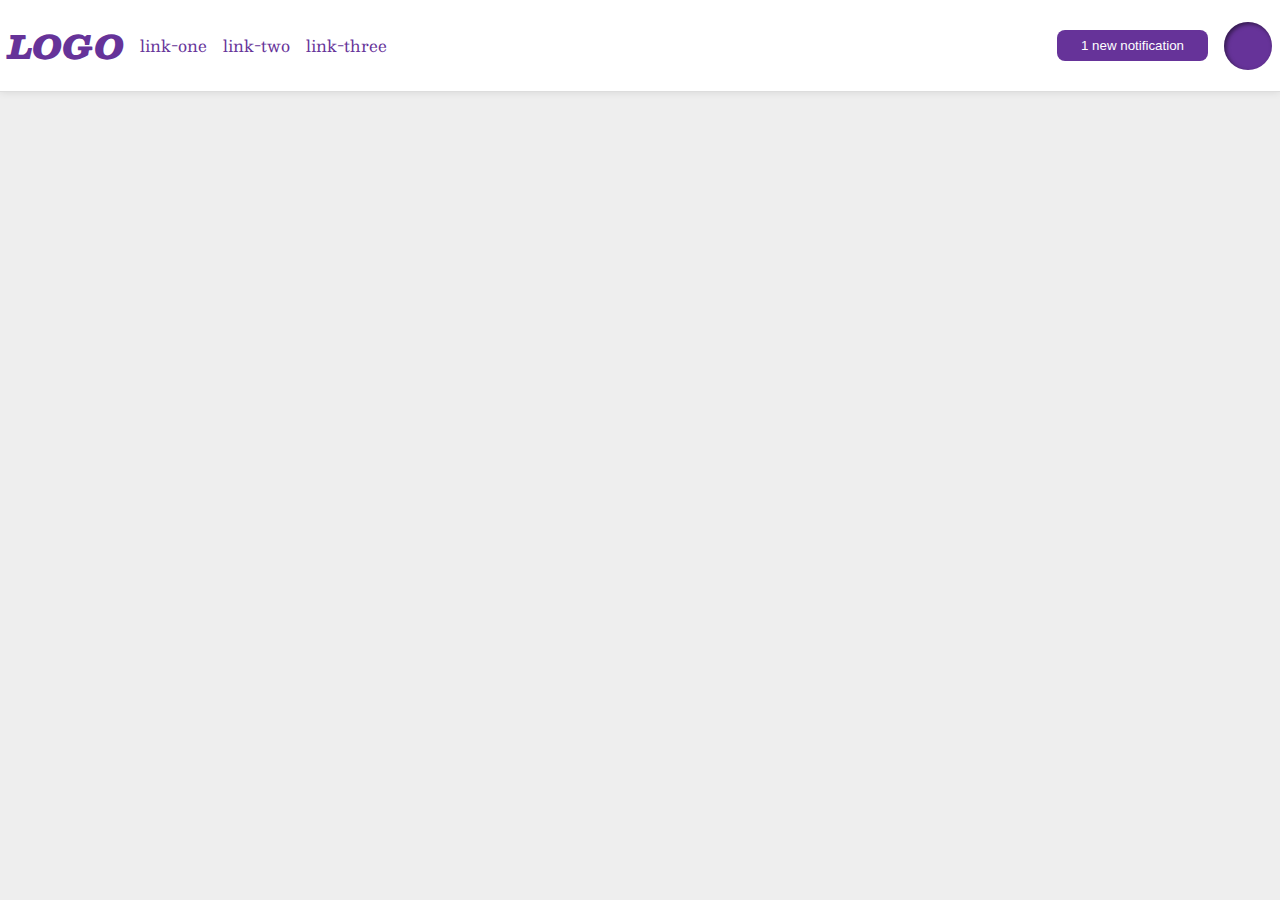
<file: flex/03-flex-header-2/index.html>
<!DOCTYPE html>
<html lang="en">
  <head>
    <meta charset="UTF-8">
    <meta http-equiv="X-UA-Compatible" content="IE=edge">
    <meta name="viewport" content="width=device-width, initial-scale=1.0">
    <title>Flex Header 2</title>
    <link rel="stylesheet" href="style.css">
  </head>
  <body>
    <div class="header">

      <div class="left-side">
        <div class="logo">
          LOGO
        </div>
        <ul class="links">
          <li><a href="google.com">link-one</a></li>
          <li><a href="google.com">link-two</a></li>
          <li><a href="google.com">link-three</a></li>
        </ul>
      </div>

      <div class="right-side">
        <button class="notifications">
          1 new notification
        </button>
        <div class="profile-image"></div>
      </div>
      
    </div>
  </body>
</html>
</file>
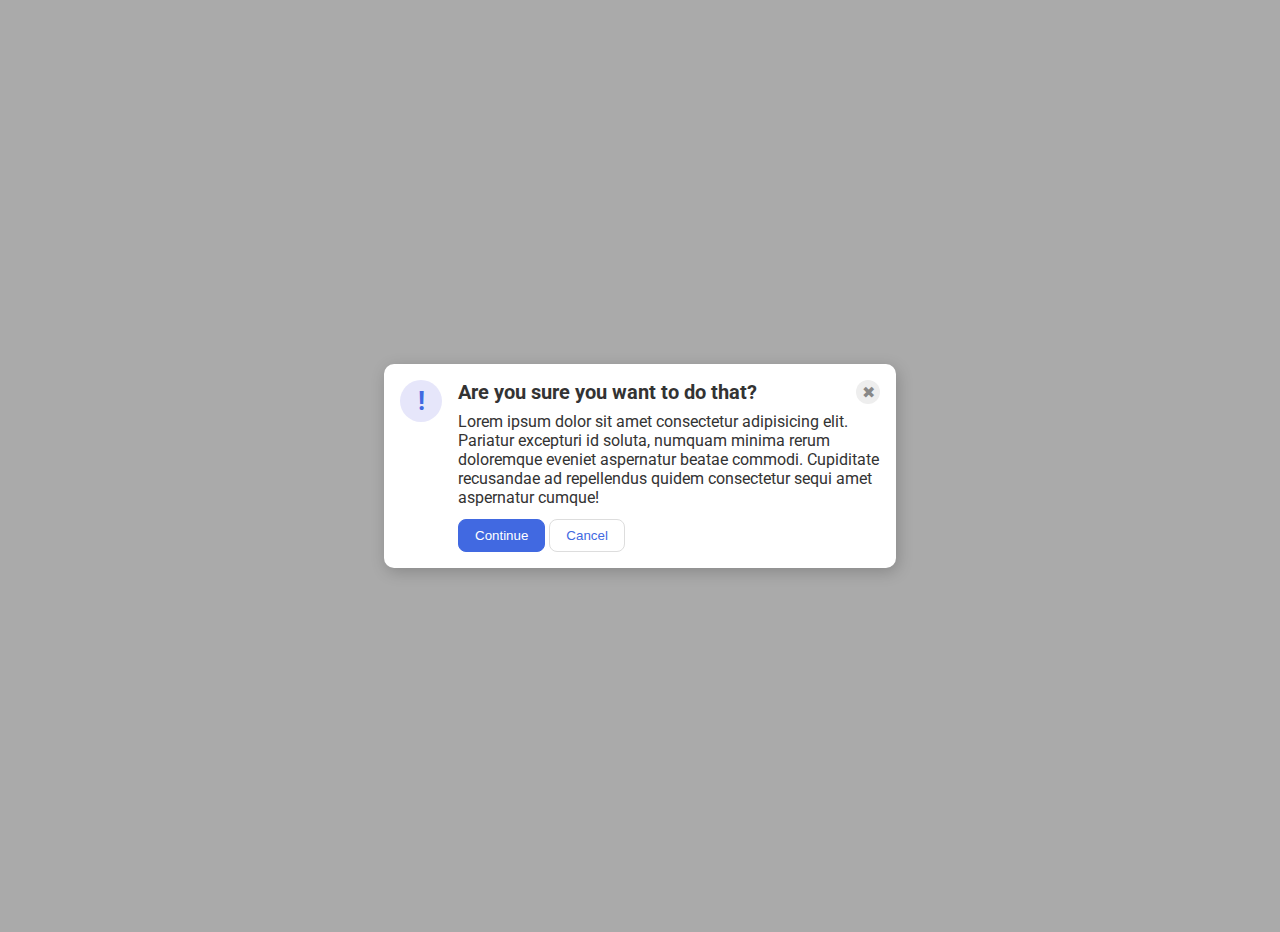
<file: flex/05-flex-modal/index.html>
<!DOCTYPE html>
<html lang="en">
  <head>
    <meta charset="UTF-8">
    <meta http-equiv="X-UA-Compatible" content="IE=edge">
    <meta name="viewport" content="width=device-width, initial-scale=1.0">
    <link rel="stylesheet" href="style.css">
    <title>Modal</title>
  </head>
  <body>
    <div class="modal">
      <div class="icon-container">
        <div class="icon">!</div>
      </div>
      
      <div class="content">
        <div class="top">
          <div class="header"><strong>Are you sure you want to do that?</strong></div>
          <div class="close-button">✖</div>
        </div>
        
        <div class="bottom">
          <div class="text">Lorem ipsum dolor sit amet consectetur adipisicing elit. Pariatur excepturi id soluta, numquam minima rerum doloremque eveniet aspernatur beatae commodi. Cupiditate recusandae ad repellendus quidem consectetur sequi amet aspernatur cumque!</div>
          <button class="continue">Continue</button>
          <button class="cancel">Cancel</button>
        </div>
      </div>
      
    </div>
  </body>
</html>
</file>
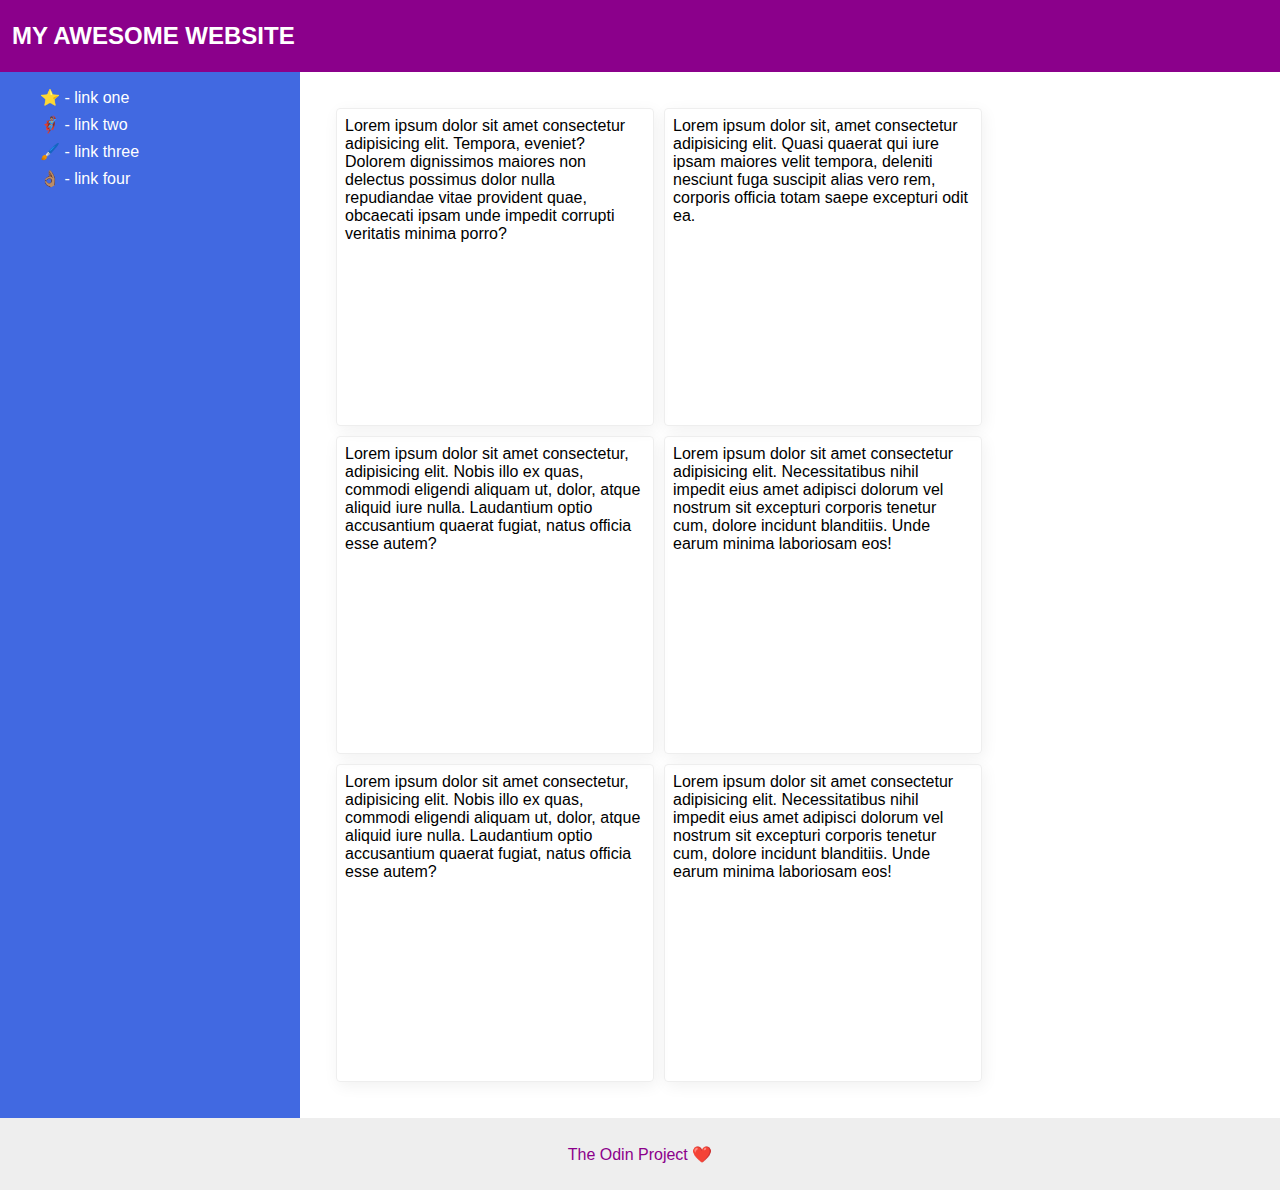
<file: flex/07-flex-layout-2/index.html>
<!DOCTYPE html>
<html lang="en">
  <head>
    <meta charset="UTF-8">
    <meta http-equiv="X-UA-Compatible" content="IE=edge">
    <meta name="viewport" content="width=device-width, initial-scale=1.0">
    <title>The Holy Grail</title>
    <link rel="stylesheet" href="style.css">
  </head>
  <body>
    <div class="header">
      <div class="header-text">MY AWESOME WEBSITE</div>
    </div>
    
    <div class="content">
      
      <div class="sidebar">
        <ul>
          <li><a href="#">⭐ - link one</a></li>
          <li><a href="#">🦸🏽‍♂️ - link two</a></li>
          <li><a href="#">🖌️ - link three</a></li>
          <li><a href="#">👌🏽 - link four</a></li>
        </ul>
      </div>
  
      <div class="cards">
        <div class="card">Lorem ipsum dolor sit amet consectetur adipisicing elit. Tempora, eveniet? Dolorem dignissimos maiores non delectus possimus dolor nulla repudiandae vitae provident quae, obcaecati ipsam unde impedit corrupti veritatis minima porro?</div>
        <div class="card">Lorem ipsum dolor sit, amet consectetur adipisicing elit. Quasi quaerat qui iure ipsam maiores velit tempora, deleniti nesciunt fuga suscipit alias vero rem, corporis officia totam saepe excepturi odit ea.</div>
        <div class="card">Lorem ipsum dolor sit amet consectetur, adipisicing elit. Nobis illo ex quas, commodi eligendi aliquam ut, dolor, atque aliquid iure nulla. Laudantium optio accusantium quaerat fugiat, natus officia esse autem?</div>
        <div class="card">Lorem ipsum dolor sit amet consectetur adipisicing elit. Necessitatibus nihil impedit eius amet adipisci dolorum vel nostrum sit excepturi corporis tenetur cum, dolore incidunt blanditiis. Unde earum minima laboriosam eos!</div>
        <div class="card">Lorem ipsum dolor sit amet consectetur, adipisicing elit. Nobis illo ex quas, commodi eligendi aliquam ut, dolor, atque aliquid iure nulla. Laudantium optio accusantium quaerat fugiat, natus officia esse autem?</div>
        <div class="card">Lorem ipsum dolor sit amet consectetur adipisicing elit. Necessitatibus nihil impedit eius amet adipisci dolorum vel nostrum sit excepturi corporis tenetur cum, dolore incidunt blanditiis. Unde earum minima laboriosam eos!</div>
      </div>
    </div>
    
    <div class="footer">
      The Odin Project ❤️
    </div>
  </body>
</html>
</file>
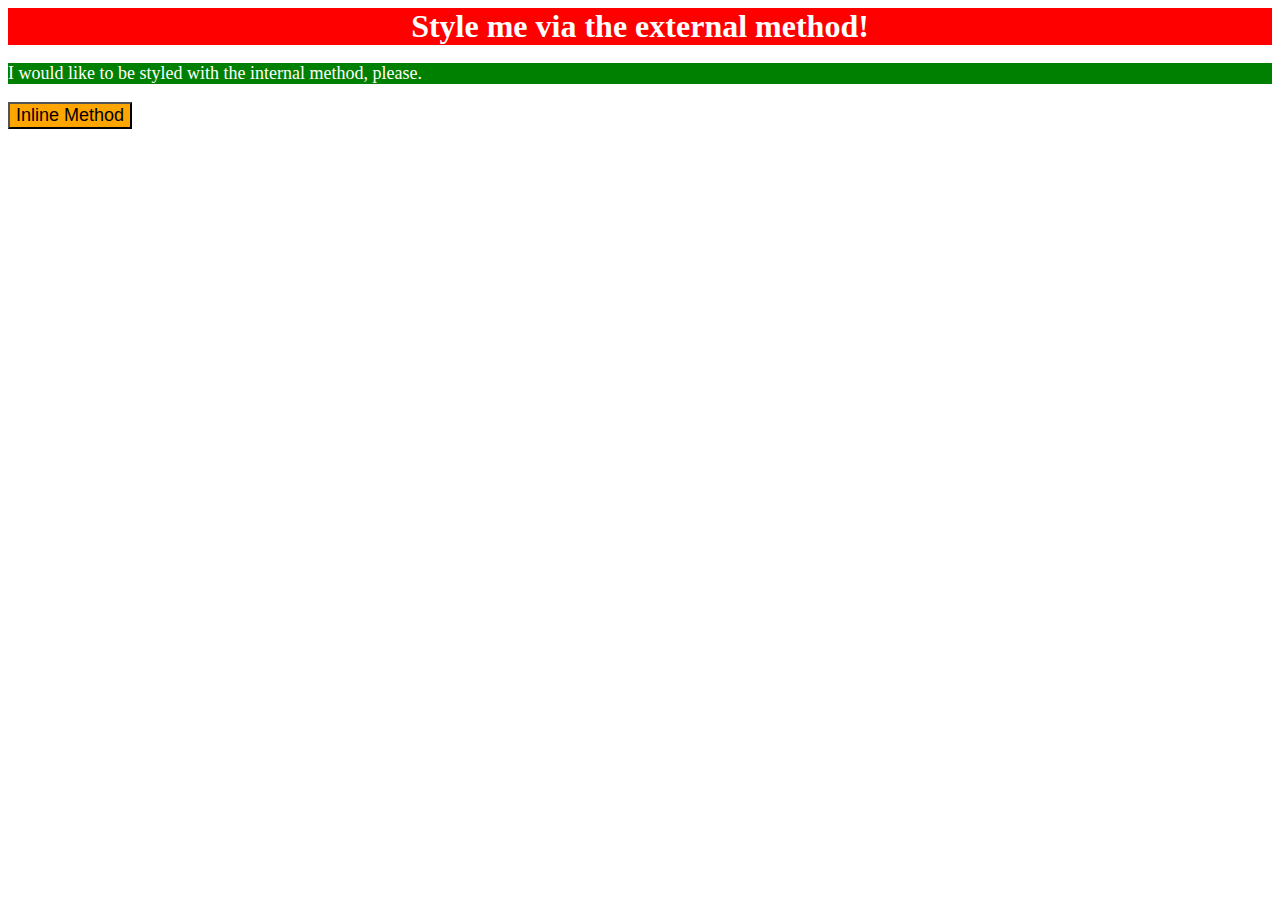
<file: foundations/01-css-methods/index.html>
<!DOCTYPE html>
<html lang="en">
  <head>
    <meta charset="UTF-8">
    <meta http-equiv="X-UA-Compatible" content="IE=edge">
    <meta name="viewport" content="width=device-width, initial-scale=1.0">
    <title>Methods for Adding CSS</title>

    <link rel="stylesheet" href="styles.css">
    <style>
      p {
        background-color: green;
        color: white;
        font-size: 18px;
      }
    </style>

  </head>
  <body>
    <div>Style me via the external method!</div>
    <p>I would like to be styled with the internal method, please.</p>
    <button style="background-color: orange; font-size: 18px">Inline Method</button>
  </body>
</html>
</file>
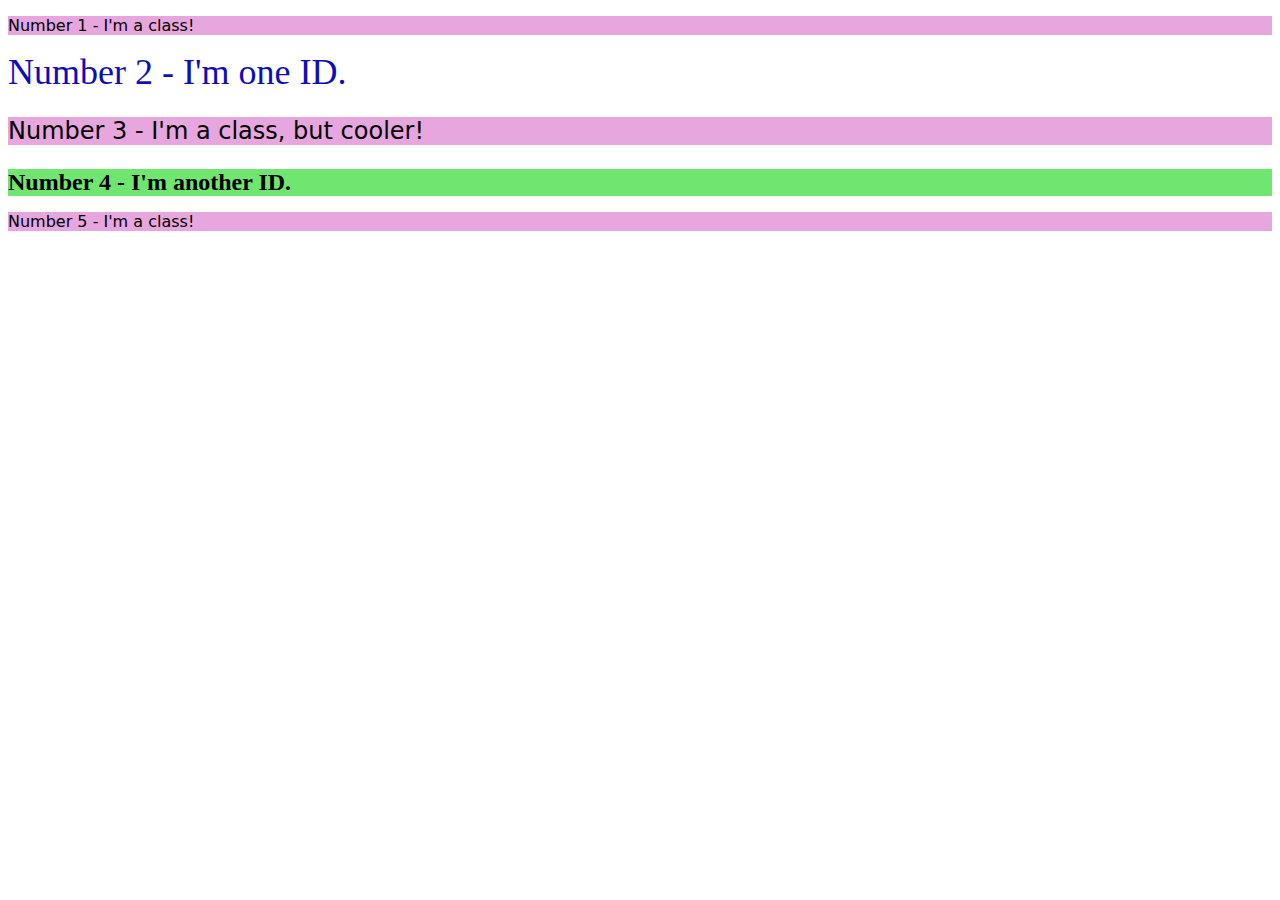
<file: foundations/02-class-id-selectors/index.html>
<!DOCTYPE html>
<html lang="en">
  <head>
    <meta charset="UTF-8">
    <meta http-equiv="X-UA-Compatible" content="IE=edge">
    <meta name="viewport" content="width=device-width, initial-scale=1.0">
    <title>Class and ID Selectors</title>
    <link rel="stylesheet" href="style.css">
  </head>
  <body>
    <p class="odd">Number 1 - I'm a class!</p>
    <div id="second">Number 2 - I'm one ID.</div>
    <p class="odd" id="third">Number 3 - I'm a class, but cooler!</p>
    <div id="fourth">Number 4 - I'm another ID.</div>
    <p class="odd">Number 5 - I'm a class!</p>
  </body>
</html>
</file>
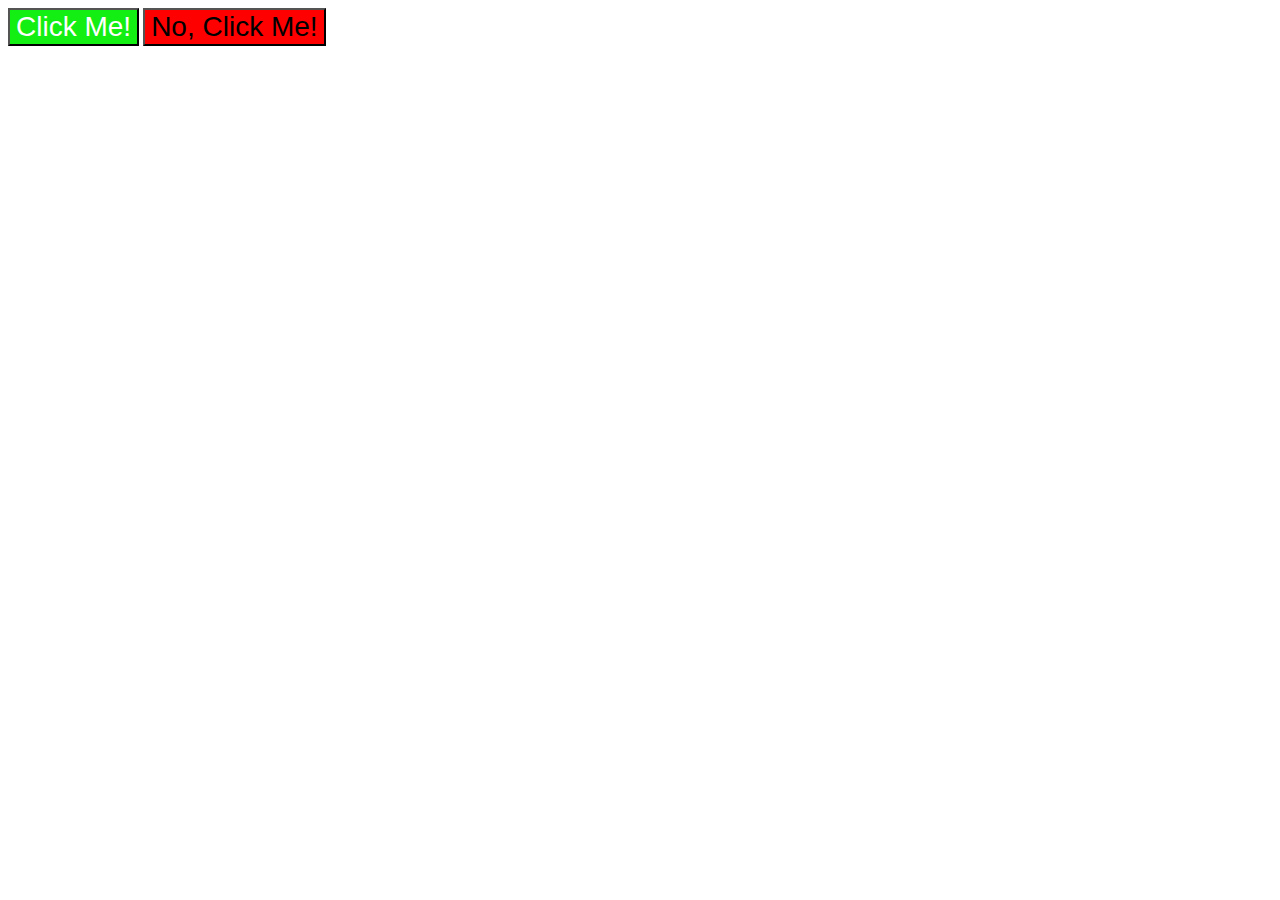
<file: foundations/03-grouping-selectors/index.html>
<!DOCTYPE html>
<html lang="en">
  <head>
    <meta charset="UTF-8">
    <meta http-equiv="X-UA-Compatible" content="IE=edge">
    <meta name="viewport" content="width=device-width, initial-scale=1.0">
    <title>Grouping Selectors</title>
    <link rel="stylesheet" href="style.css">
  </head>
  <body>
    <button class="one">Click Me!</button>
    <button class="two">No, Click Me!</button>
  </body>
</html>
</file>
<file: flex/03-flex-header-2/style.css>
/* this is some magical font-importing.  
you'll learn about it later. */
@import url('https://fonts.googleapis.com/css2?family=Besley:ital,wght@0,400;1,900&display=swap');

body {
  margin: 0;
  background: #eee;
  font-family: Besley, serif;
}

.header {
  background: white;
  border-bottom: 1px solid #ddd;
  box-shadow: 0 0 8px rgba(0,0,0,.1);
  display: flex;
  align-items: center;
  justify-content: space-between;
  padding: 8px;
  gap: 8px;
}

.profile-image {
  background: rebeccapurple;
  box-shadow: inset 2px 2px 4px rgba(0,0,0,.5);
  border-radius: 50%;
  width: 48px;
  height: 48px;
}

.logo {
  color: rebeccapurple;
  font-size: 32px;
  font-weight: 900;
  font-style: italic;
}

button {
  border: none;
  border-radius: 8px;
  background: rebeccapurple;
  color: white;
  padding: 8px 24px;
}

a {
  /* this removes the line under our links */
  text-decoration: none;
  color: rebeccapurple;
}

ul {
  list-style-type: none;
  display: flex;
  gap: 16px;
  padding: 8px;
}

.left-side {
  display: flex;
  justify-content: flex-start;
  align-items: center;
  gap: 8px;
}

.right-side {
  display: flex;
  justify-content: flex-end;
  align-items: center;
  gap: 16px;
}
</file>
<file: flex/05-flex-modal/style.css>
@import url('https://fonts.googleapis.com/css2?family=Roboto:wght@400;700&display=swap');

html, body {
  height: 100%;
}

body {
  font-family: Roboto, sans-serif;
  margin: 0;
  background: #aaa;
  color: #333;
  /* I'll give you this one for free lol */
  display: flex;
  align-items: center;
  justify-content: center;
  padding: 16px;
}

.modal {
  background: white;
  width: 480px;
  border-radius: 10px;
  box-shadow: 2px 4px 16px rgba(0,0,0,.2);
  padding: 16px;
  display: flex;
}

.icon {
  color: royalblue;
  font-size: 26px;
  font-weight: 700;
  background: lavender;
  width: 42px;
  height: 42px;
  border-radius: 50%;
  display: flex;
  align-items: center;
  justify-content: center;
}

.close-button {
  background: #eee;
  border-radius: 50%;
  color: #888;
  font-weight: 400;
  font-size: 16px;
  height: 24px;
  width: 24px;
  display: flex;
  align-items: center;
  justify-content: center;
}

button {
  padding: 8px 16px;
  border-radius: 8px;
}

button.continue {
  background: royalblue;
  border: 1px solid royalblue;
  color: white;
}

button.cancel {
  background: white;
  border: 1px solid #ddd;
  color: royalblue;
}

strong {
  font-size: 20px;
}

div.text {
  margin-bottom: 12px;
}

.icon-container {
  display: flex;
  justify-content: flex-start;
  align-items: flex-start;
  margin-right: 16px;
}

.content {
  display: flex;
  flex-direction: column;
}

.top {
  display: flex;
  justify-content: space-between;
  margin-bottom: 8px;
}
</file>
<file: flex/07-flex-layout-2/style.css>
body {
  font-family: -apple-system, BlinkMacSystemFont, 'Segoe UI', Roboto, Oxygen, Ubuntu, Cantarell, 'Open Sans', 'Helvetica Neue', sans-serif;
  margin: 0;
  min-height: 100vh;
  display: flex;
  flex-direction: column;
  justify-content: flex-start;
}

.header {
  height: 72px;
  background: darkmagenta;
  color: white;
  display: flex;
  align-items: center;
}

.header-text {
  font-weight: bolder;
  font-size: 24px;
  margin-left: 12px;
}

.content {
  flex: auto;
  display: flex;
}

.sidebar {
  width: 300px;
  background: royalblue;
  flex: 0 0 auto;
}

ul {
  list-style: none;
  display: flex;
  flex-direction: column;
  gap: 8px;
}

a {
  text-decoration: none;
  color: white;
  text-align: left;
}

.cards {
  padding: 36px;
  display: flex;
  justify-content: flex-start;
  flex-wrap: wrap;
  gap: 10px;
  flex: 5;
}

.card {
  border: 1px solid #eee;
  box-shadow: 2px 4px 16px rgba(0,0,0,.06);
  border-radius: 4px;
  padding: 8px;
  width: 300px;
  height: 300px;
  flex: 0 1 auto;
}

.footer {
  height: 72px;
  background: #eee;
  color: darkmagenta;
  display: flex;
  justify-content: center;
  align-items: center;
}
</file>
<file: foundations/01-css-methods/styles.css>
div {
    background-color: red;
    color: white;
    font-size: 32px;
    text-align: center;
    font-weight: bold;
}
</file>
<file: foundations/02-class-id-selectors/style.css>
.odd {
    background-color: rgb(231, 166, 221);
    font-family: Verdana, "DejaVu Sans", sans-serif;
}

#second {
    color: rgb(14, 14, 185);
    font-size: 36px;
}

#third {
    font-size: 24px;
}

#fourth {
    background-color: rgb(111, 230, 111);
    font-size: 24px;
    font-weight: bold;
}
</file>
<file: foundations/03-grouping-selectors/style.css>
.one, .two {
    font-size: 28px;
    font-family: Helvetica, "Times New Roman", sans-serif;
}

.one {
    background-color: rgb(19, 238, 19);
    color: white;
}

.two {
    background-color: red;
}
</file>
